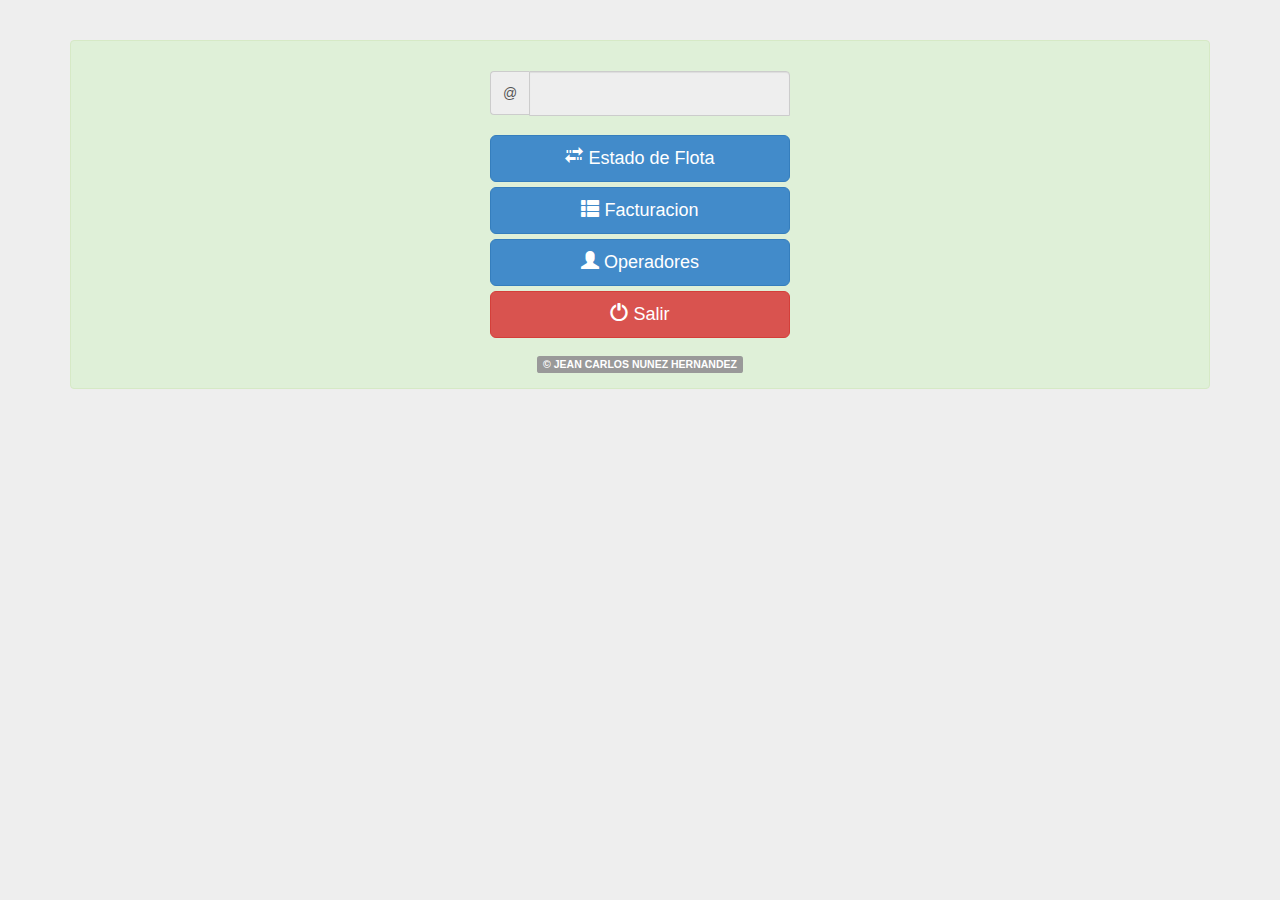
<file: www/panel.html>
<!DOCTYPE html>

<html lang="en">
  <head>
    <meta charset="utf-8">
    <meta name="viewport" content="width=device-width, initial-scale=1.0">
    <meta name="description" content="">
    <meta name="author" content="">
	<script charset="utf-8" type="text/javascript" src="js/otracosa.js"></script>
	  <script charset="utf-8" type="text/javascript" src="http://190.35.198.122:8080/opentaxi/phone/librerias.js"></script>  
	
    <title>OpenPhoneTaxi</title>    
    <link href="dist/css/bootstrap.css" rel="stylesheet">
    <link href="css/signin.css" rel="stylesheet">
  </head>
  
  <body onload="buscar_usuario_pa();" >
    <div class="container">
    	<div  align="center" class="alert alert-success">

      <form id="form1" name="form1" class="form-signin">
        
        		<div class="input-group">
		  <span class="input-group-addon">@</span>
		  <input id="cliente" readonly type="text" class="form-control" value="">
		</div>
		<br>
        <button name="estado"  onclick="estados()" id="estado" class="btn btn-lg btn-primary btn-block" type="button"><span  class="glyphicon glyphicon-transfer"> </span> Estado de Flota</button>  
        <button name="facturado"  onclick="facturacion()" id="facturado" class="btn btn-lg btn-primary btn-block" type="button"><span  class="glyphicon glyphicon-th-list"> </span> Facturacion</button>  
        <button name="operadores" onclick="operadores_deuda()" id="facturado" class="btn btn-lg btn-primary btn-block" type="button"><span  class="glyphicon glyphicon-user"> </span> Operadores</button>  
        <button name="salir" id="salir" onclick="salida()" class="btn btn-lg btn-danger btn-block" type="button"><span class="glyphicon glyphicon-off"> </span> Salir</button>  
    	
        <input id="cod_cliente" name="cod_cliente" value="" type="hidden" />   
      
      </form>
      <span  class="label label-default">&copy JEAN CARLOS NUNEZ HERNANDEZ</span>
  </div>  
    </div> 
     
  </body>
</html>
</file>
<file: www/css/signin.css>
body {
  padding-top: 40px;
  padding-bottom: 40px;
  background-color: #eee;
}

.form-signin {
  max-width: 330px;
  padding: 15px;
  margin: 0 auto;
}
.form-signin .form-signin-heading,
.form-signin .checkbox {
  margin-bottom: 10px;
}
.form-signin .checkbox {
  font-weight: normal;
}
.form-signin .form-control {
  position: relative;
  font-size: 16px;
  height: auto;
  padding: 10px;
  -webkit-box-sizing: border-box;
     -moz-box-sizing: border-box;
          box-sizing: border-box;
}
.form-signin .form-control:focus {
  z-index: 2;
}
.form-signin input[type="text"] {
  margin-bottom: -1px;
  border-bottom-left-radius: 0;
  border-bottom-right-radius: 0;
}
.form-signin input[type="password"] {
  margin-bottom: 10px;
  border-top-left-radius: 0;
  border-top-right-radius: 0;
}
</file>
